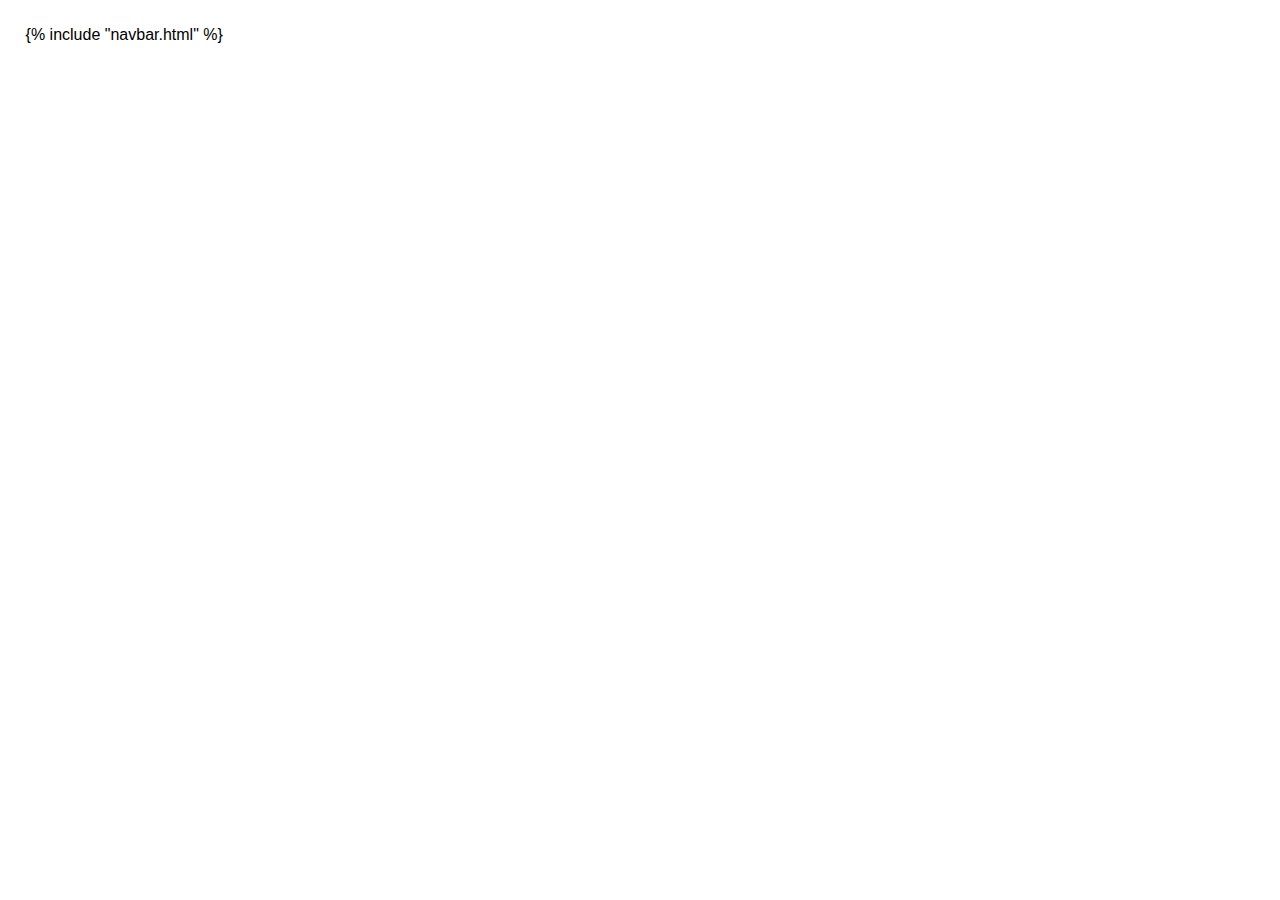
<file: templates/header.html>
<!DOCTYPE html>
<html lang="en">
<head>
    <meta charset="UTF-8">
    <meta http-equiv="X-UA-Compatible" content="IE=edge">
    <meta name="viewport" content="width=device-width, initial-scale=1.0">
    <title>Todo App</title>
    <link rel="stylesheet" href="/static/style.css">
</head>
<body>
{% include "navbar.html" %}
</file>
<file: static/style.css>
body {
    margin: 2%;
    font-family: sans-serif;
}

.tasks {
    display: flex;
    flex-direction: column;
    gap: 5vh;    
}

.task:first-of-type {
    padding: 0.5vh;
    padding-left: 2vh;
    background-color: lightgrey;
    font-weight: bold;
}

.task {
    display: flex;
    gap:2rem;
    box-shadow: 1px 1px 0px lightgray;
    border-radius: 10px;
    padding: 2vh;
}

.category {
    width: 5rem;
}

.description {
    width: 10rem;
}

.date {
    width: 20rem;
}

.control {
    width: 10rem;
}

input[type=submit]{
    border-radius: 10px;
}

input[type=submit]:hover{
    background-color: white;
}

.navbar {
    display: flex;
    gap: 5rem;
    padding: 0.5vh;
    padding-left: 2vh;
    background-color: rgb(67, 66, 66);
    font-weight: bold;
    border-radius: 10px;
    box-sizing: border-box;
    height: 1.5rem;
}

.navbar a {
    text-decoration: none;
    color: white;
}

.navbar a:hover{
    border-bottom: 1px solid white;
}
</file>
